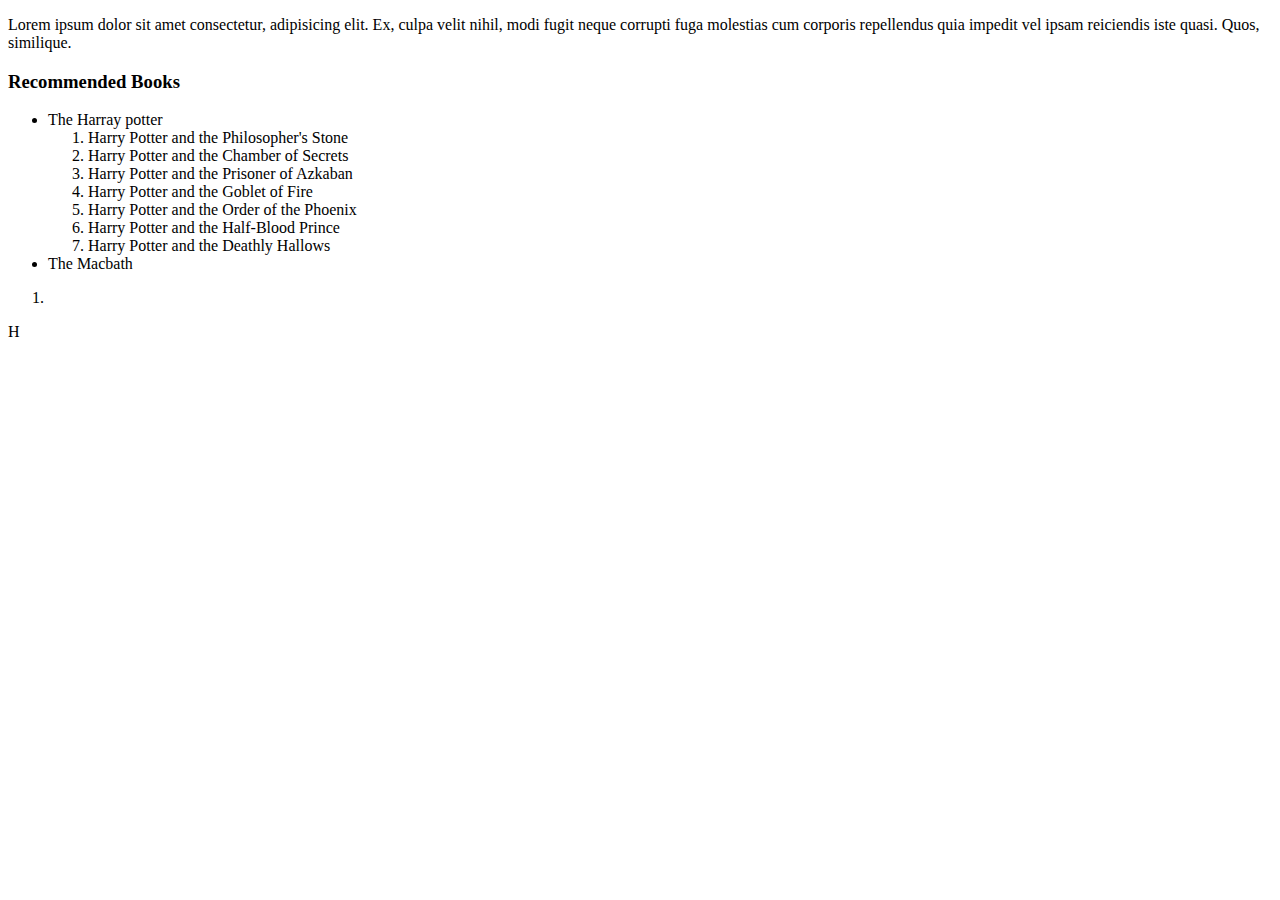
<file: Html/index.html>
<!DOCTYPE html>
<html lang="en">
<head>
  <title> learning with dween</title>
</head>

<body>
  <main>
    <p>Lorem ipsum dolor sit amet consectetur, adipisicing elit. Ex, culpa velit nihil, modi fugit neque corrupti fuga molestias cum corporis repellendus quia impedit vel ipsam reiciendis iste quasi. Quos, similique.</p>
    <aside>
      <h3>Recommended Books</h3>
      <section>
        <ul>
          <li>The Harray potter</li>
          <ol>
              <li>Harry Potter and the Philosopher's Stone </li>
              <li>Harry Potter and the Chamber of Secrets </li>
              <li>Harry Potter and the Prisoner of Azkaban </li>
              <li>Harry Potter and the Goblet of Fire </li>
              <li>Harry Potter and the Order of the Phoenix </li>
              <li>Harry Potter and the Half-Blood Prince </li>
              <li>Harry Potter and the Deathly Hallows </li>
          </ol>
          <li>The Macbath</li>
        </ul>
      </section>
      
      <ol>
        <li></li>
      </ol>
    </aside>
  </main>
</body>

</html>H
</file>
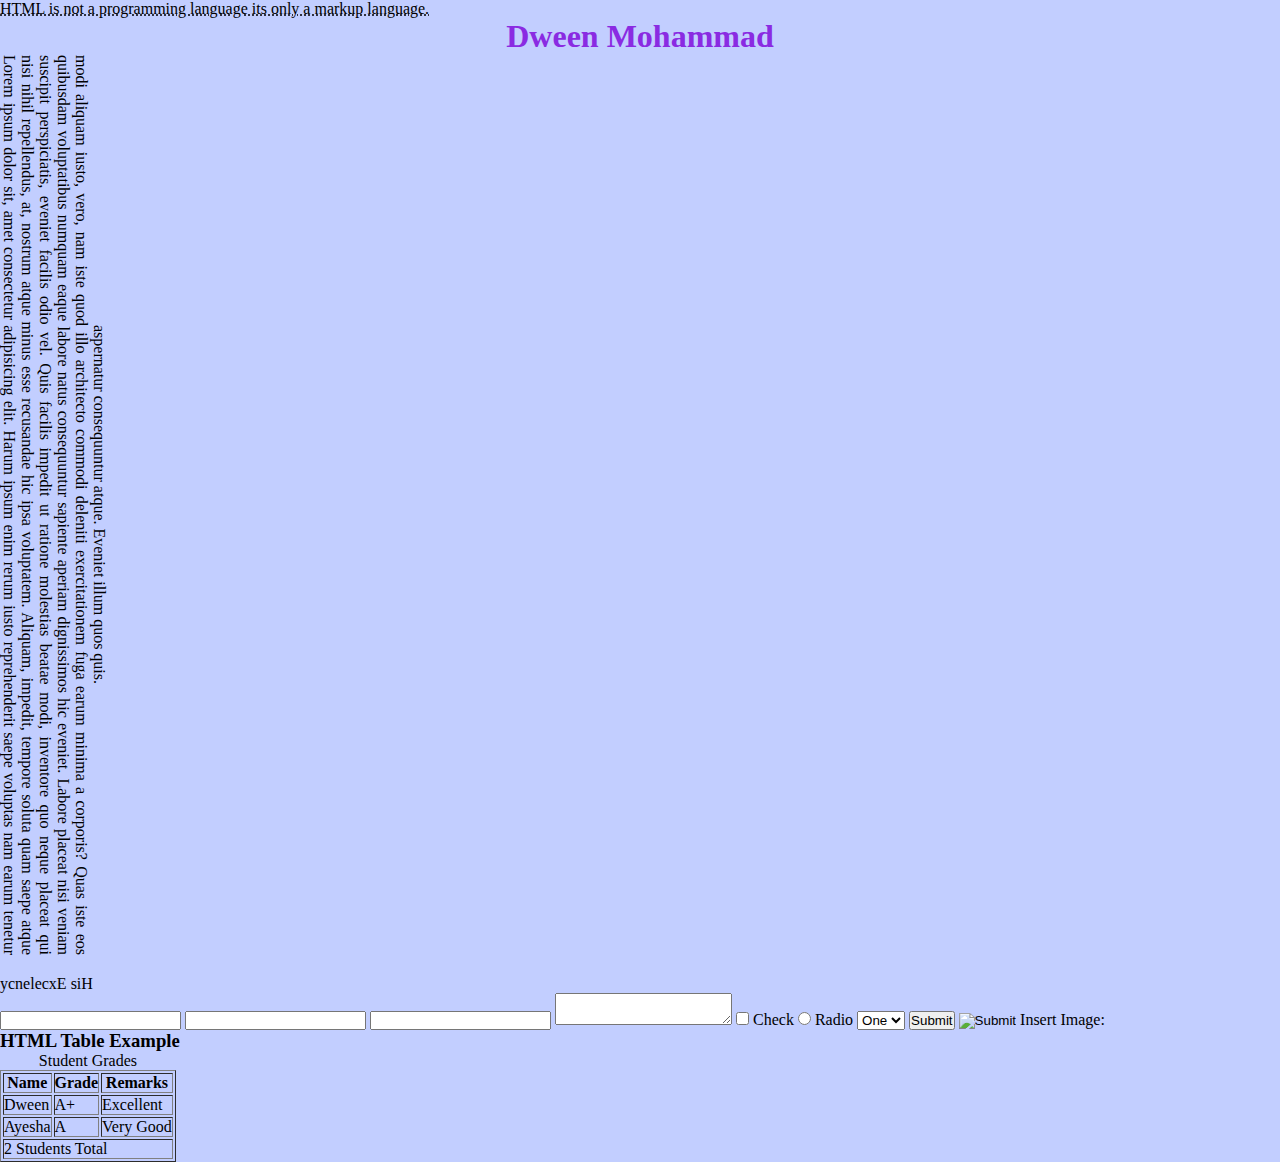
<file: Css/07Text_formatting/index.html>
<!DOCTYPE html>
<html lang="en">
<head>
    <meta charset="UTF-8">
    <meta name="viewport" content="width=device-width, initial-scale=1.0">
    <title>Box Content</title>
    <link rel="stylesheet" href="style.css">
</head>
<body>
<abbr title="HyperText Markup Language">HTML is not a programming language its only a markup language.</abbr>
    <h1>Dween Mohammad</h1>
    <p class="one">Lorem ipsum dolor sit, amet consectetur adipisicing elit. Harum ipsum enim rerum iusto reprehenderit saepe voluptas nam earum tenetur nisi nihil repellendus, at, nostrum atque minus esse recusandae hic ipsa voluptatem. Aliquam, impedit, tempore soluta quam saepe atque suscipit perspiciatis, eveniet facilis odio vel. Quis facilis impedit ut ratione molestias beatae modi, inventore quo neque placeat qui quibusdam voluptatibus numquam eaque labore natus consequuntur sapiente aperiam dignissimos hic eveniet. Labore placeat nisi veniam modi aliquam iusto, vero, nam iste quod illo architecto commodi deleniti exercitationem fuga earum minima a corporis? Quas iste eos aspernatur consequuntur atque. Eveniet illum quos quis.</p>

    <p class="two">His Excelency</p>

    <form action="/submit" method="post">
  <input type="text" name="name">
    <input type="email">
    <input type="password">
    <textarea name="message"></textarea>
    <input type="checkbox"> Check
    <input type="radio"> Radio
    <select>
        <option>One</option>
    </select>
    <input type="submit">
    <input type="image">
    <label for="image">Insert Image: </label>

</form>

     <h3>HTML Table Example</h3>
  <table border="1">
    <caption>Student Grades</caption>

    <thead>
      <tr>
        <th>Name</th>
        <th>Grade</th>
        <th>Remarks</th>
      </tr>
    </thead>

    <tbody>
      <tr>
        <td>Dween</td>
        <td>A+</td>
        <td>Excellent</td>
      </tr>
      <tr>
        <td>Ayesha</td>
        <td>A</td>
        <td>Very Good</td>
      </tr>
    </tbody>

    <tfoot>
      <tr>
        <td colspan="3">2 Students Total</td>
      </tr>
    </tfoot>
  </table>
</section>



</body>
</html>
</file>
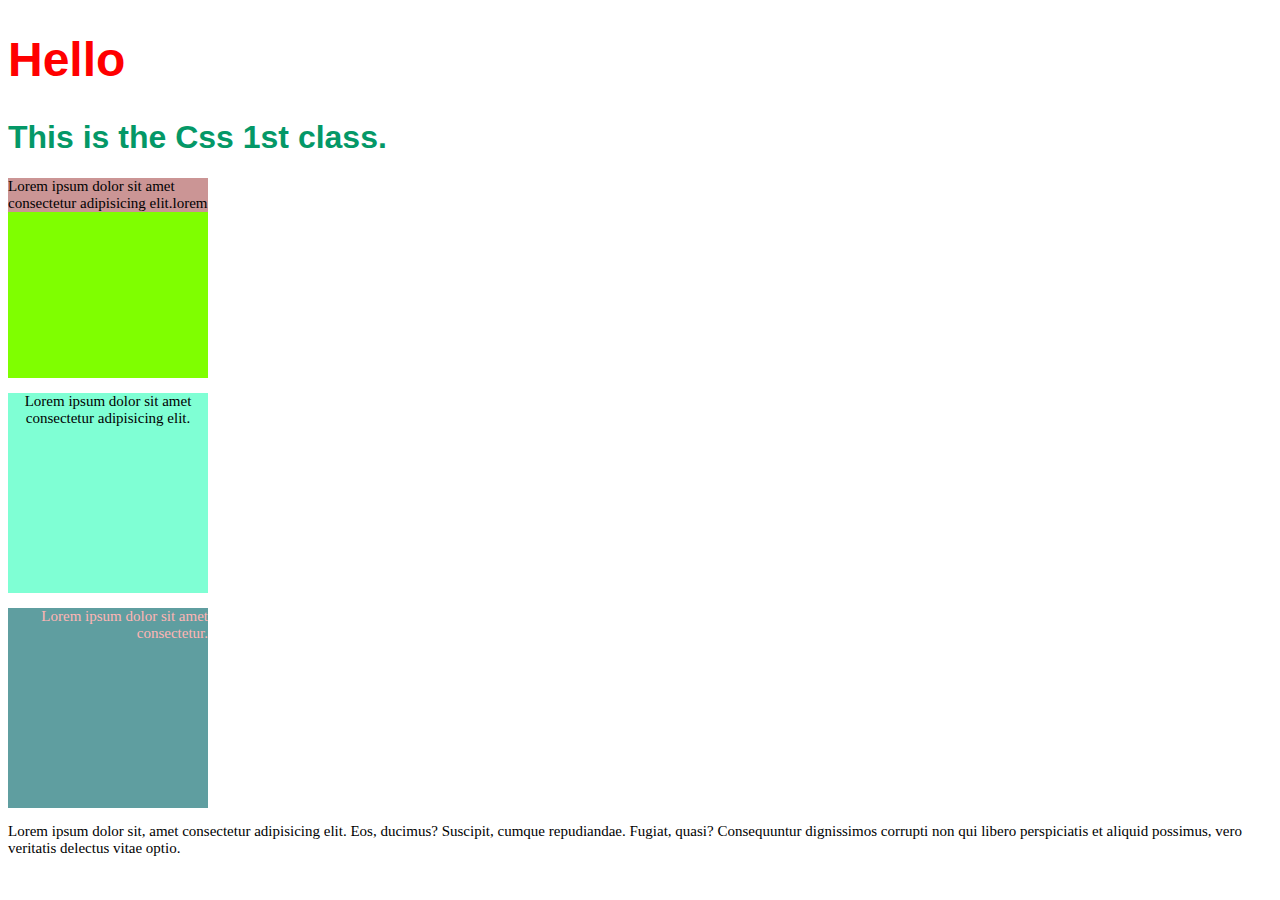
<file: Css/1st class color the code/index.html>
<!DOCTYPE html>
<html lang="en">

    <head>
        <meta charset="UTF-8">
        <meta name="viewport" content="width=device-width,initial-scale=1.0">
        <title>Css 1st lesson</title>
        <link rel="stylesheet" href="style.css">
    </head>

    <body>
        <h1 style="color: red;font-size:48px;">Hello</h1> <!-- Inline Css-->

        <h1>This is the Css 1st class.</h1>

        <div id="first_div_id" >
            <p class="first-div">Lorem ipsum dolor sit amet consectetur adipisicing elit.lorem</p>
        </div>

        <div class="second-div">
            <p>Lorem ipsum dolor sit amet consectetur adipisicing elit.</p>
        </div>
        
        <div class="third-div">
            <p>Lorem ipsum dolor sit amet consectetur.</p>
        </div>

        <p>Lorem ipsum dolor sit, amet consectetur adipisicing elit. Eos, ducimus? Suscipit, cumque repudiandae. Fugiat, quasi? Consequuntur dignissimos corrupti non qui libero perspiciatis et aliquid possimus, vero veritatis delectus vitae optio.</p>

    </body>
</html>
</file>
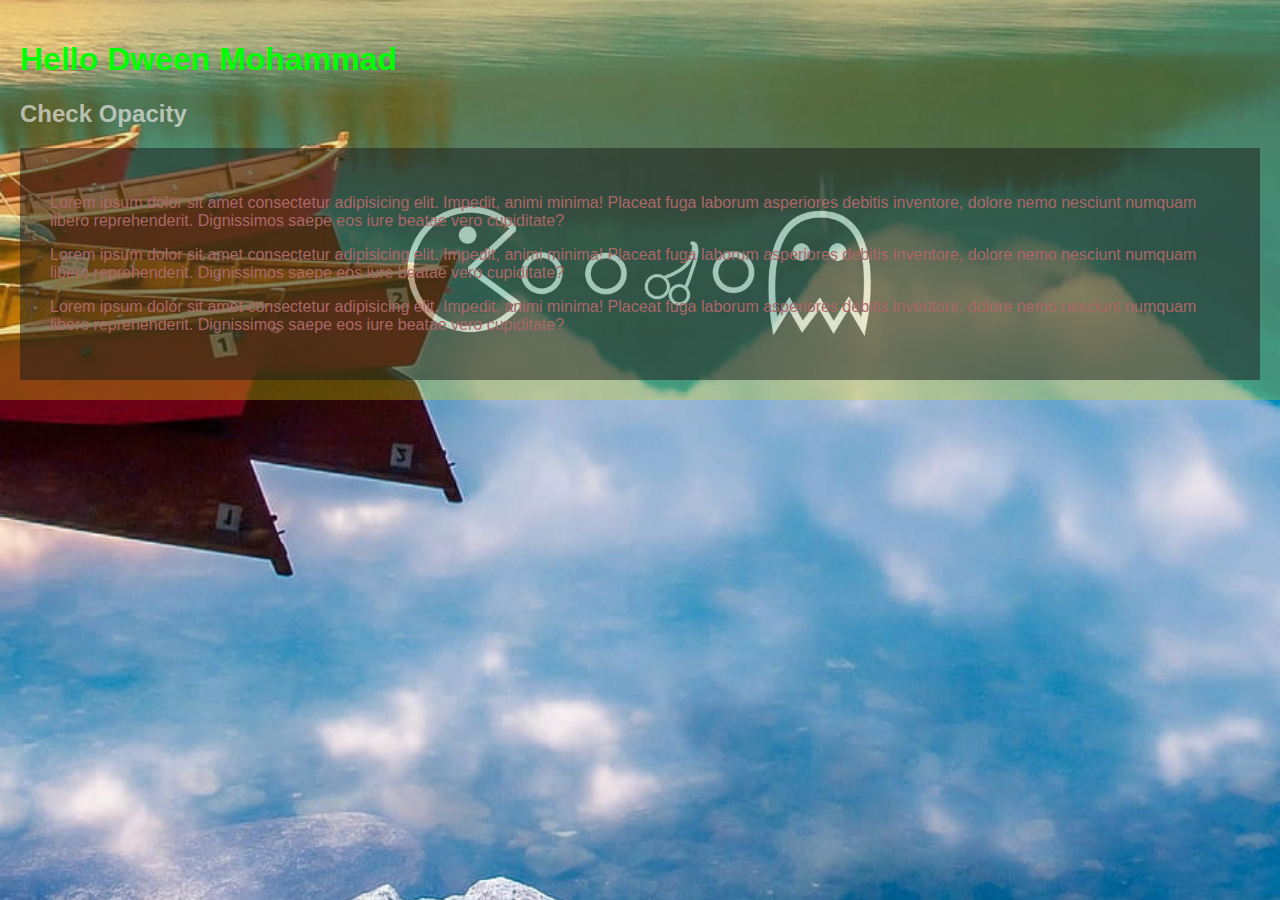
<file: Css/2nd Color and bg/index.html>
<!DOCTYPE html>
<html lang="en">
<head>
    <meta charset="UTF-8">
    <meta name="viewport" content="width=device-width, initial-scale=1.0">
    <title>Opacity Test</title>
    <link rel="stylesheet" href="style.css">
</head>
<body>

    <div>
        <h1>Hello Dween Mohammad</h1>
        <h2>Check Opacity</h2>

        <section>
            <p>Lorem ipsum dolor sit amet consectetur adipisicing elit. Impedit, animi minima! Placeat fuga laborum asperiores debitis inventore, dolore nemo nesciunt numquam libero reprehenderit. Dignissimos saepe eos iure beatae vero cupiditate?</p>
            <p>Lorem ipsum dolor sit amet consectetur adipisicing elit. Impedit, animi minima! Placeat fuga laborum asperiores debitis inventore, dolore nemo nesciunt numquam libero reprehenderit. Dignissimos saepe eos iure beatae vero cupiditate?</p>
            <p>Lorem ipsum dolor sit amet consectetur adipisicing elit. Impedit, animi minima! Placeat fuga laborum asperiores debitis inventore, dolore nemo nesciunt numquam libero reprehenderit. Dignissimos saepe eos iure beatae vero cupiditate?</p>
        </section>
    </div>

</body>
</html>
</file>
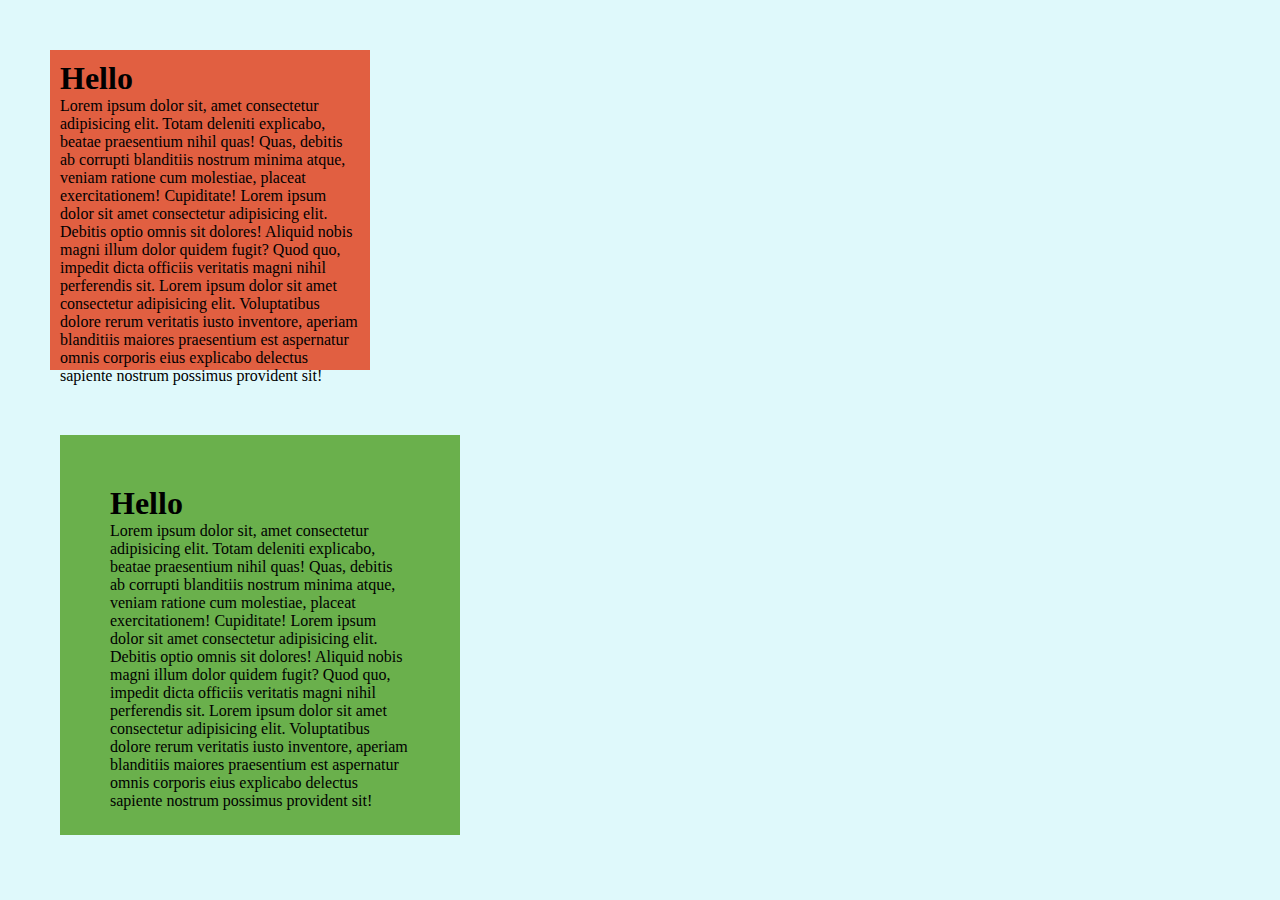
<file: Css/4th_Margine_padding/index.html>
<!DOCTYPE html>
<html lang="en">
<head>
    <meta charset="UTF-8">
    <meta name="viewport" content="width=device-width, initial-scale=1.0">
    <title>Opacity Test</title>
    <link rel="stylesheet" href="style.css">
</head>
<body>
    <div class="parent">
        <h1>Hello</h1>
        <p>Lorem ipsum dolor sit, amet consectetur adipisicing elit. Totam deleniti explicabo, beatae praesentium nihil quas! Quas, debitis ab corrupti blanditiis nostrum minima atque, veniam ratione cum molestiae, placeat exercitationem! Cupiditate!
        Lorem ipsum dolor sit amet consectetur adipisicing elit. Debitis optio omnis sit dolores! Aliquid nobis magni illum dolor quidem fugit? Quod quo, impedit dicta officiis veritatis magni nihil perferendis sit.
        Lorem ipsum dolor sit amet consectetur adipisicing elit. Voluptatibus dolore rerum veritatis iusto inventore, aperiam blanditiis maiores praesentium est aspernatur omnis corporis eius explicabo delectus sapiente nostrum possimus provident sit!
        </p>
            <div class="child">
                <h1>Hello</h1>
                <p>Lorem ipsum dolor sit, amet consectetur adipisicing elit. Totam deleniti explicabo, beatae praesentium nihil quas! Quas, debitis ab corrupti blanditiis nostrum minima atque, veniam ratione cum molestiae, placeat exercitationem! Cupiditate!
                Lorem ipsum dolor sit amet consectetur adipisicing elit. Debitis optio omnis sit dolores! Aliquid nobis magni illum dolor quidem fugit? Quod quo, impedit dicta officiis veritatis magni nihil perferendis sit.
                Lorem ipsum dolor sit amet consectetur adipisicing elit. Voluptatibus dolore rerum veritatis iusto inventore, aperiam blanditiis maiores praesentium est aspernatur omnis corporis eius explicabo delectus sapiente nostrum possimus provident sit!
                </p>
            </div>
    </div>

</body>
</html>
</file>
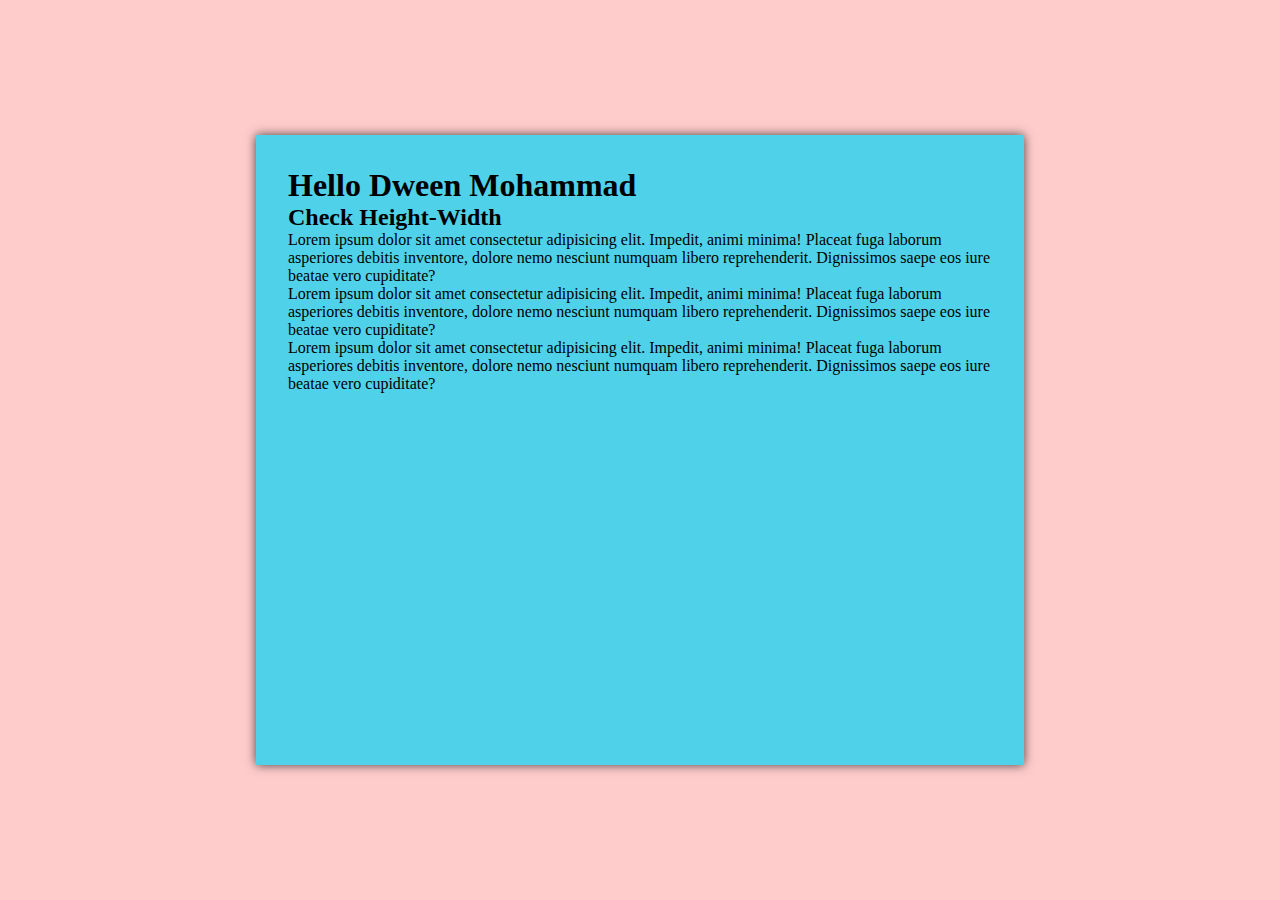
<file: Css/5th_width_height/index.html>
<!DOCTYPE html>
<html lang="en">
<head>
    <meta charset="UTF-8">
    <meta name="viewport" content="width=device-width, initial-scale=1.0">
    <title>Opacity Test</title>
    <link rel="stylesheet" href="style.css">
</head>
<body>

    <div class="parrent">
        <h1>Hello Dween Mohammad</h1>
        <h2>Check Height-Width</h2>

        <section>
            <p>Lorem ipsum dolor sit amet consectetur adipisicing elit. Impedit, animi minima! Placeat fuga laborum asperiores debitis inventore, dolore nemo nesciunt numquam libero reprehenderit. Dignissimos saepe eos iure beatae vero cupiditate?</p>
            <p>Lorem ipsum dolor sit amet consectetur adipisicing elit. Impedit, animi minima! Placeat fuga laborum asperiores debitis inventore, dolore nemo nesciunt numquam libero reprehenderit. Dignissimos saepe eos iure beatae vero cupiditate?</p>
            <p>Lorem ipsum dolor sit amet consectetur adipisicing elit. Impedit, animi minima! Placeat fuga laborum asperiores debitis inventore, dolore nemo nesciunt numquam libero reprehenderit. Dignissimos saepe eos iure beatae vero cupiditate?</p>
        </section>
         <div class="child">
        
        </div>

    </div> 
   

</body>
</html>
</file>
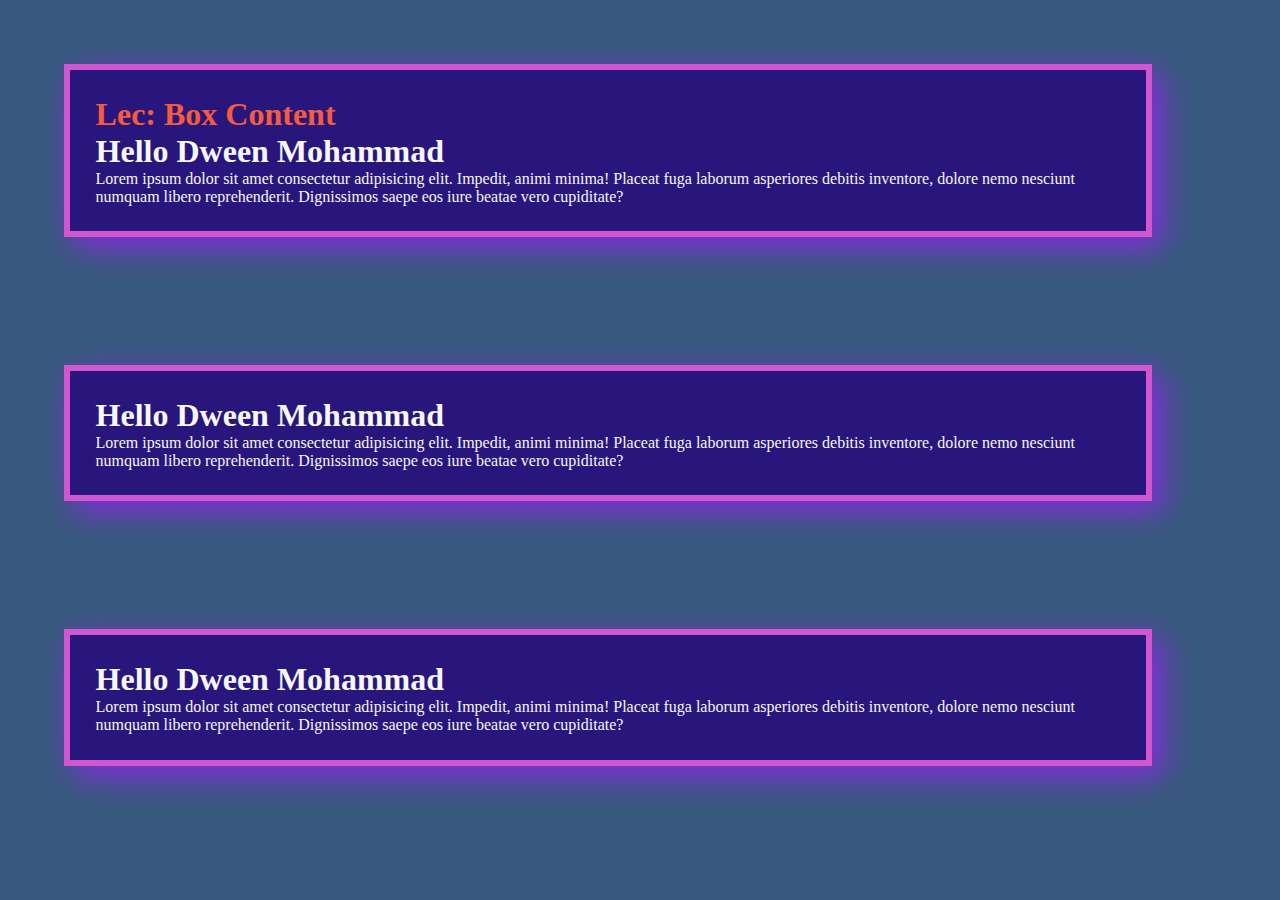
<file: Css/6th_Box_model/index.html>
<!DOCTYPE html>
<html lang="en">
<head>
    <meta charset="UTF-8">
    <meta name="viewport" content="width=device-width, initial-scale=1.0">
    <title>Box Content</title>
    <link rel="stylesheet" href="style.css">
</head>
<body>

    <div class="parent">
        <h1 style="color:rgb(245, 91, 63);">Lec: Box Content</h1>
        <h1>Hello Dween Mohammad</h1>
            <p>Lorem ipsum dolor sit amet consectetur adipisicing elit. Impedit, animi minima! Placeat fuga laborum asperiores debitis inventore, dolore nemo nesciunt numquam libero reprehenderit. Dignissimos saepe eos iure beatae vero cupiditate?</p>
        
    </div> 

    <div class="parent">
        <h1>Hello Dween Mohammad</h1>
            <p>Lorem ipsum dolor sit amet consectetur adipisicing elit. Impedit, animi minima! Placeat fuga laborum asperiores debitis inventore, dolore nemo nesciunt numquam libero reprehenderit. Dignissimos saepe eos iure beatae vero cupiditate?</p>
        
    </div> 
    <div class="parent">
        <h1>Hello Dween Mohammad</h1>
            <p>Lorem ipsum dolor sit amet consectetur adipisicing elit. Impedit, animi minima! Placeat fuga laborum asperiores debitis inventore, dolore nemo nesciunt numquam libero reprehenderit. Dignissimos saepe eos iure beatae vero cupiditate?</p>
        
    </div> 
    <div>
        
    </div>

</body>
</html>
</file>
<file: Css/07Text_formatting/style.css>
*{
    margin:0%;
    padding: 0%;

}
body{
    background: #c2ceff;
}
h1{
    color: blueviolet;
    text-align: center;
}
.one{
    text-align: justify;
    text-align-last: center;
    writing-mode:vertical-lr;
}
.two{
    margin-top: 20px;
    text-align: left;
    direction: rtl;
    unicode-bidi: bidi-override;
}
</file>
<file: Css/1st class color the code/style.css>
/*
here h1=selector,color=property,red=value
* => universal selector
. => class selector
# => id selector
, => group maker

*/
h1{
    color:rgb(4, 152, 103);
    font-family:sans-serif;  /* declaration */
    font-size: 60 px;
}
p{
    
    color: rgb(0, 1, 1);
    font-size: 15px;
}
div{
    width: 200px;
    height: 200px;
    background-color: rgb(242, 246, 11);
    margin-top: 5px;
    margin-bottom: 5px;
}
/* working in first div id ,# diya suru korte hobe*/
#first_div_id{
    background-color: chartreuse;
}
/* working in first div class*/

.first-div {
    background: rgb(203, 149, 149);

}
/* text change in  first div*/
.first-div p{

    color: rgb(252, 249, 249); /* white text */
}
/* working in second div*/
.second-div{
    background-color: aquamarine;
    text-align: center;
    text-shadow: 2px;
}
/*working on third div*/
.third-div{
    background-color: cadetblue;
}
.third-div p{
    color: rgb(255, 181, 181);
    text-align: end;
}
</file>
<file: Css/2nd Color and bg/style.css>
/* Background for entire page */
body {
    background: url('bg1.jpg');
    background-repeat: no-repeat;
    background-position: center;
    background-size: cover;
    margin: 0;
    font-family: sans-serif;
}

/* Heading styles */
h1 {
    color: #00ff00;
}

h2 {
    color: rgba(246, 243, 243, 0.637); /* semi-transparent heading */
}

/* Container background */
div {
    background-color: rgba(220, 220, 12, 0.3);
    padding: 20px;
}

/* Section with image + reduced opacity background */
section {
    position: relative;
    z-index: 1;
    color: rgb(172, 103, 103);
    padding: 30px;
    overflow: hidden;
    margin-top: 20px;
}

/* Transparent background image using ::before */
section::before {
    content: "";
    position: absolute;
    top: 0; left: 0; right: 0; bottom: 0;
    background-image: url('bg.jpg');
    background-size: cover;
    background-position: center;
    background-repeat: no-repeat;
    opacity: 0.5; /* control image transparency */
    z-index: -1;
}
</file>
<file: Css/4th_Margine_padding/style.css>
*{

  margin: 0px;
  padding: 0px;
 
}
body{
   background: #dff9fb;
}
.parent{
  background-color:  #e15f41;
  width: 300px;
  height: 300px;
  margin-top: 50px;
  margin-left: 50px;
  padding-top: 10px;
  padding-left: 10px;
  padding-right: 10px;
  padding-bottom: 10px;

}
.child{
  background-color: #6ab04c;
  width: 300px;
  height: 300px;
  margin: 50px auto;
  padding: 50px;
}
</file>
<file: Css/5th_width_height/style.css>
* {
  margin: 0;
  padding: 0;
  box-sizing: border-box;
}

html, body {
  height: 100%;
  background: #ffcccc;
  display: flex;
  justify-content: center;
  align-items: center;
}

.parrent {
  width: 60vw;
  height: 70vh;
  margin: 20px auto;
  aspect-ratio: 16/9; /* Maintains a 4:3 ratio */
  background-color: #4fd2e9;
  padding: 2rem;
  box-shadow: 0 0 10px rgba(0, 0, 0, 0.7);
  max-width: 900px;
  min-width: 320px;
}
</file>
<file: Css/6th_Box_model/style.css>
* {
  box-sizing: border-box;
  margin: 0;
  padding: 0;
}

body {
  background: #37597d;
}
/* fixed width */

/* .parent {
  background: #8c7ae6;
  color: azure;
  width: 300px;

  margin: 10px;           
  padding: 20px;         
  border: 10px solid magenta;

  float: left;
} */

/* Flexible of fluid width */

.parent {
  background: #28167d;
  color: rgb(246, 247, 247);
  width: 85%;

  margin: 5%;           
  padding: 2%;          
  border: .4em solid rgb(208, 87, 208);
  box-shadow: 10px 10px 30px blueviolet;

  float: left;
}
</file>
